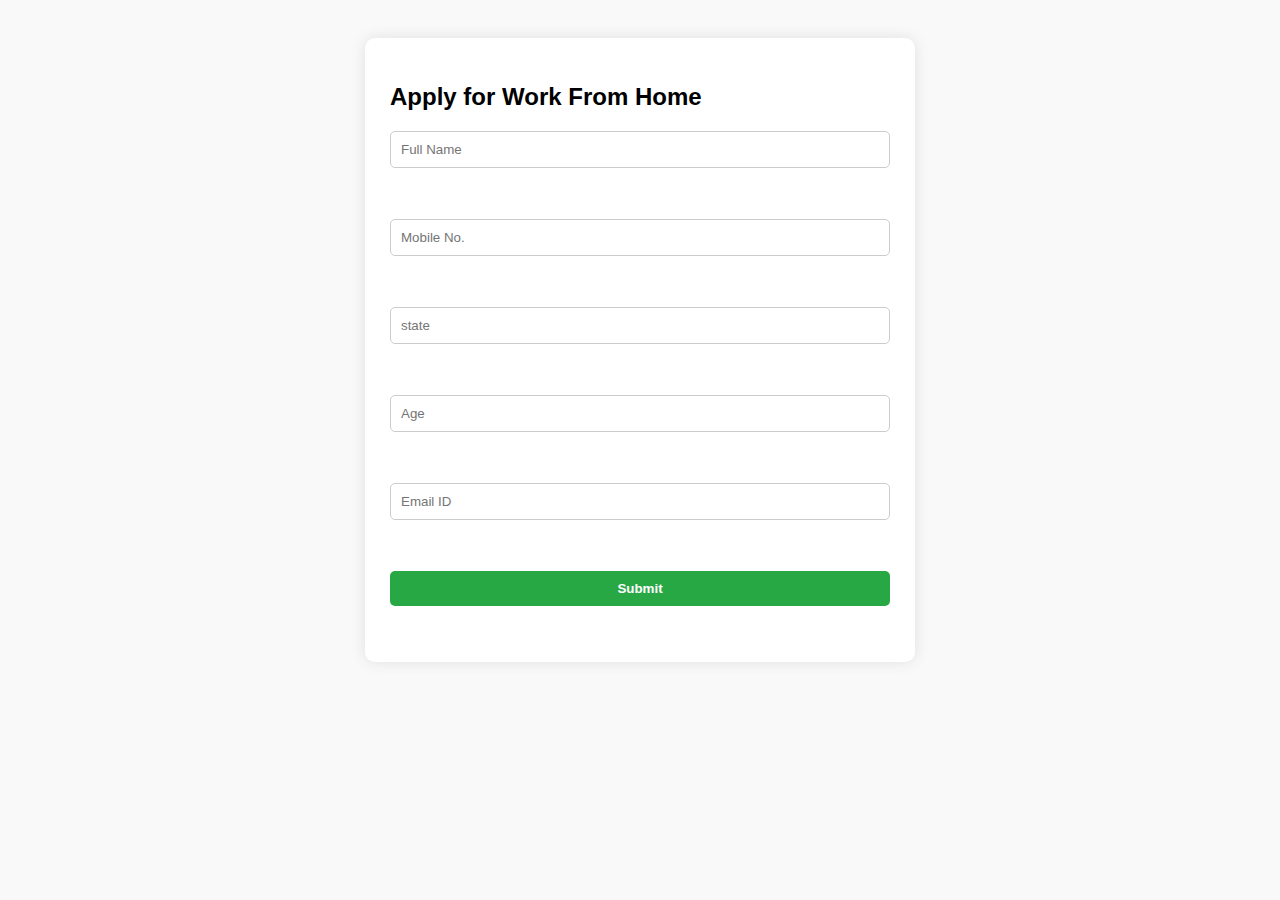
<file: index.html>
<!DOCTYPE html>
<html lang="en">
<head>
  <meta charset="UTF-8" />
  <meta name="viewport" content="width=device-width, initial-scale=1.0" />
  <title>Apply - Work From Home</title>
  <link rel="stylesheet" href="style.css">
</head>
<body>
    <div class="form-container"> 
  <h2>Apply for Work From Home</h2>
  <form id="applicationForm">
    <input type="text" name="fullname" placeholder="Full Name" required><br><br>
    <input type="tel" name="mobileno" placeholder="Mobile No." required><br><br>
    <input type="text" name="state" placeholder="state" required><br><br>
    <input type="number" name="age" placeholder="Age" required><br><br>
    <input type="email" name="email" placeholder="Email ID" required><br><br>
    
    <button type="submit">Submit</button>
  </form>
  <p id="responseMsg"></p>

</div>
<script src="script.js"></script>
 
</body>
</html>
</file>
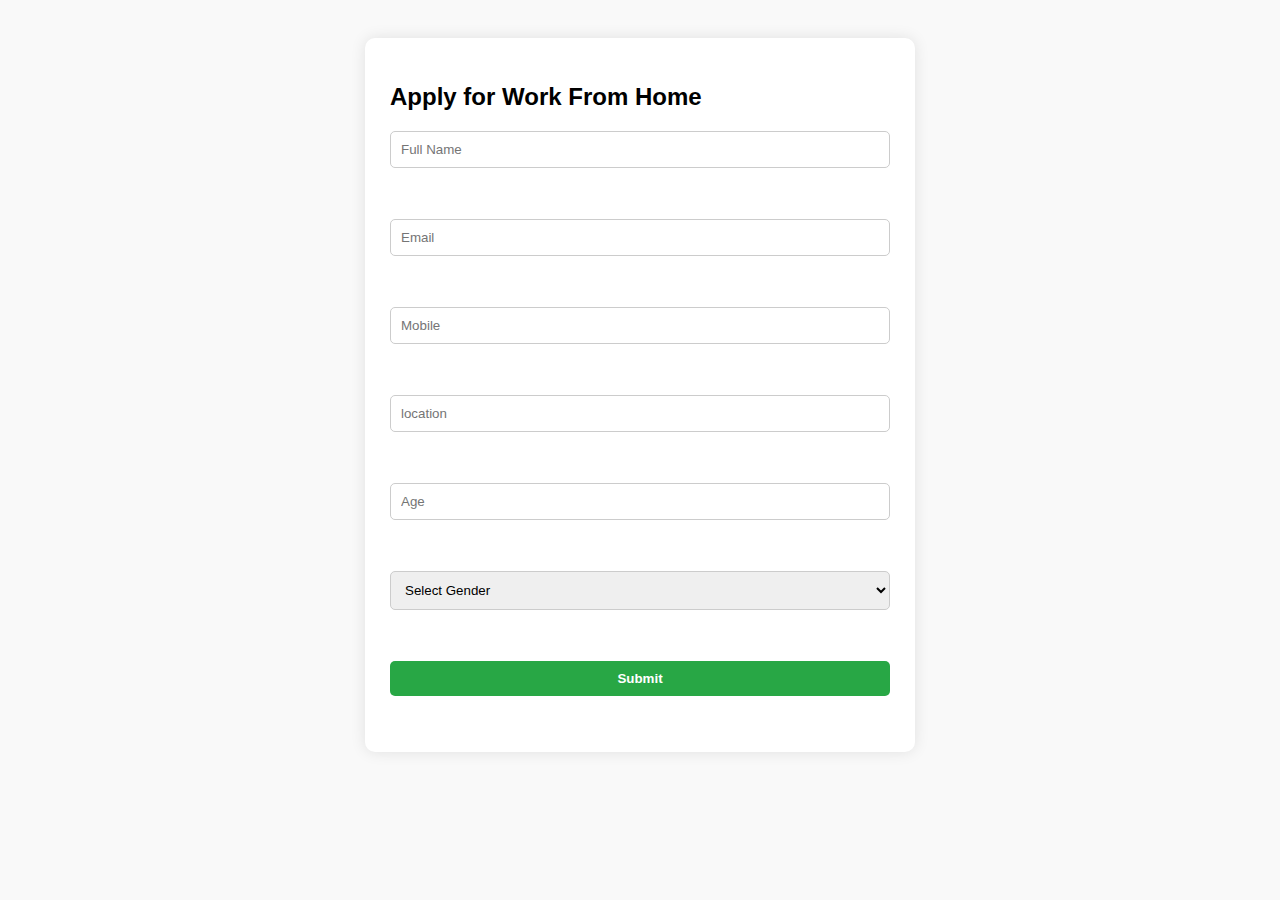
<file: upgrade_form.html>
<!DOCTYPE html>
<html lang="en">
<head>
  <meta charset="UTF-8" />
  <meta name="viewport" content="width=device-width, initial-scale=1.0" />
  <title>Apply - Work From Home</title>
  <link rel="stylesheet" href="style.css">
</head>
<body>
    <div class="form-container"> 
  <h2>Apply for Work From Home</h2>
  <form id="applicationForm">
    <input type="text" name="name" placeholder="Full Name" required><br><br>
    <input type="email" name="email" placeholder="Email" required><br><br>
    <input type="tel" name="mobile" placeholder="Mobile" required><br><br>
    <input type="text" name="location" placeholder="location" required><br><br>
    <input type="number" name="age" placeholder="Age" required><br><br>
    <select name="gender" required>
      <option value="">Select Gender</option>
      <option>Male</option>
      <option>Female</option>
      <option>Other</option>
    </select><br><br>
    <button type="submit">Submit</button>
  </form>
  <p id="responseMsg"></p>

</div>
<script src="script.js"></script>
 
</body>
</html>
</file>
<file: style.css>
body {
  font-family: Arial, sans-serif;
  background: #f9f9f9;
  padding: 30px;
}

.form-container {
  background: white;
  max-width: 500px;
  margin: auto;
  padding: 25px;
  border-radius: 10px;
  box-shadow: 0 0 15px rgba(0,0,0,0.1);
}

h1 {
  text-align: center;
  color: #333;
}

form {
  display: flex;
  flex-direction: column;
}

input, select, button {
  margin-bottom: 15px;
  padding: 10px;
  border: 1px solid #ccc;
  border-radius: 5px;
}

button {
  background-color: #28a745;
  color: white;
  font-weight: bold;
  border: none;
  cursor: pointer;
}

button:hover {
  background-color: #218838;
}
</file>
